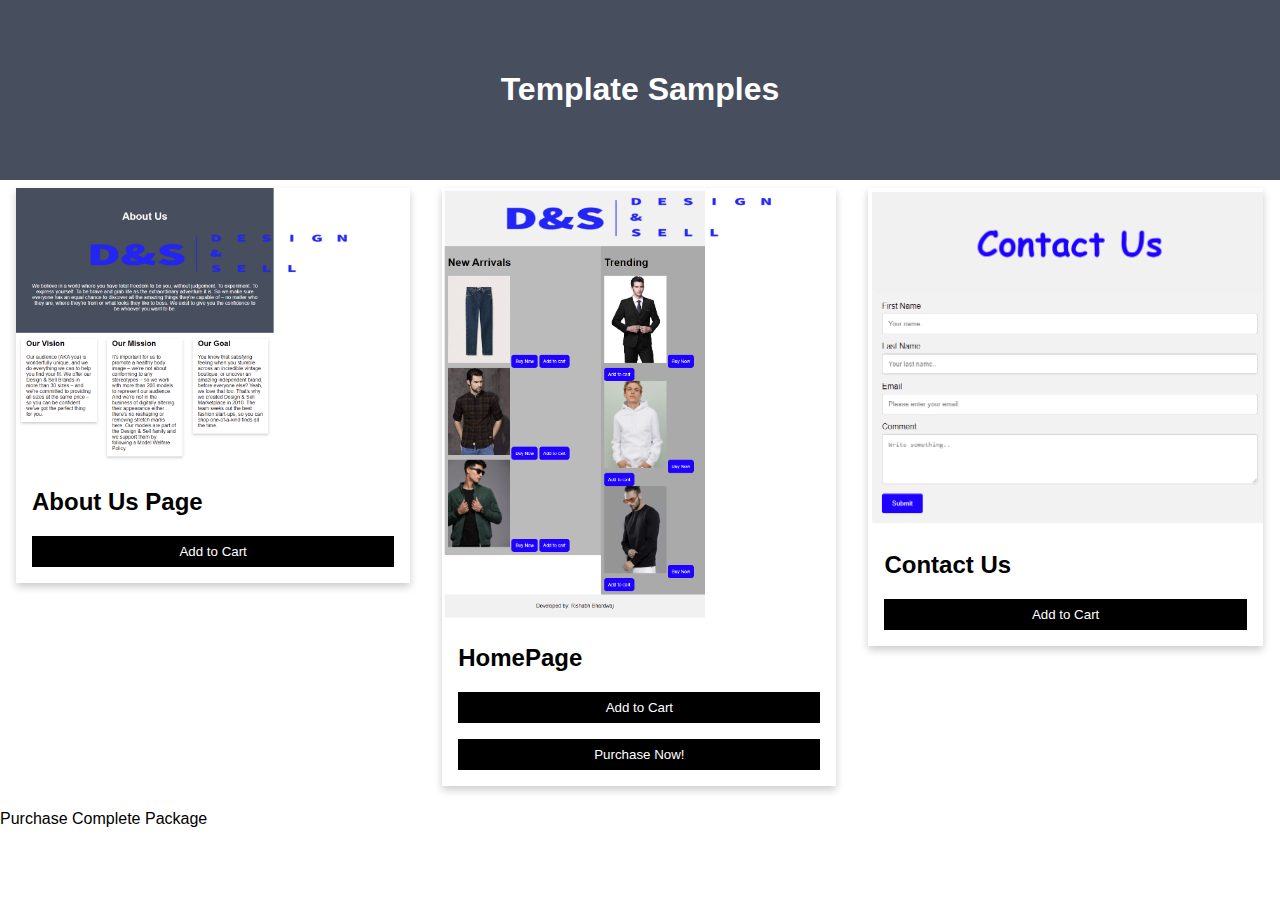
<file: Module 1/CSS/DesignSell/index.html>
<!DOCTYPE html>
<html>
  <head>
    <meta name="viewport" content="width=device-width, initial-scale=1" />
    <style>
      body {
        font-family: Arial, Helvetica, sans-serif;
        margin: 0;
      }

      html {
        box-sizing: border-box;
      }

      *,
      *:before,
      *:after {
        box-sizing: inherit;
      }

      .column {
        float: left;
        width: 33.3%;
        margin-bottom: 16px;
        padding: 0 8px;
      }

      .card {
        box-shadow: 0 4px 8px 0 rgba(0, 0, 0, 0.2);
        margin: 8px;
      }

      .about-section {
        padding: 50px;
        text-align: center;
        background-color: #474e5d;
        color: white;
      }

      .container {
        padding: 0 16px;
      }

      .container::after,
      .row::after {
        content: "";
        clear: both;
        display: table;
      }

      .title {
        color: grey;
      }

      .button {
        border: none;
        outline: 0;
        display: inline-block;
        padding: 8px;
        color: white;
        background-color: #000;
        text-align: center;
        cursor: pointer;
        width: 100%;
      }

      .button:hover {
        background-color: #555;
      }

      @media screen and (max-width: 650px) {
        .column {
          width: 100%;
          display: block;
        }
      }
    </style>
  </head>
  <body>
    <div class="about-section">
      <h1>Template Samples</h1>
    </div>
    <div class="row">
      <div class="column">
        <div class="card">
          <a href="aboutUs.html"
            ><img
              src="./assets/images/template/aboutUs.png"
              alt="Jane"
              style="width: 100%"
          /></a>

          <div class="container">
            <h2>About Us Page</h2>
            <p>
              <button class="button" onclick="addCart()">Add to Cart</button>
            </p>
          </div>
        </div>
      </div>

      <div class="column">
        <div class="card">
          <a href="homePage.html"
            ><img
              src="./assets/images/template/homePage.png"
              alt="Mike"
              style="width: 100%"
          /></a>

          <div class="container">
            <h2>HomePage</h2>
            <p>
              <button class="button" onclick="addCart()">Add to Cart</button>
            </p>
            <p>
                <button  class="button" onclick="purchase()">Purchase Now!</button>
            </p>
          </div>
        </div>
      </div>

      <div class="column">
        <div class="card">
          <a href="contactUs.html"
            ><img
              src="./assets/images/template/ContactUs.png"
              alt="John"
              style="width: 100%"
          /></a>

          <div class="container">
            <h2>Contact Us</h2>
            <p>
              <button class="button" onclick="addCart()">Add to Cart</button>
            </p>
          </div>
        </div>
      </div>
    </div>
      Purchase Complete Package
    </button>

    <script>
      function addCart() {
        alert("Added to Cart!");
      }
      function purchase() {
          alert("Thanks for Purchasing!")
      }
    </script>
  </body>
</html>
</file>
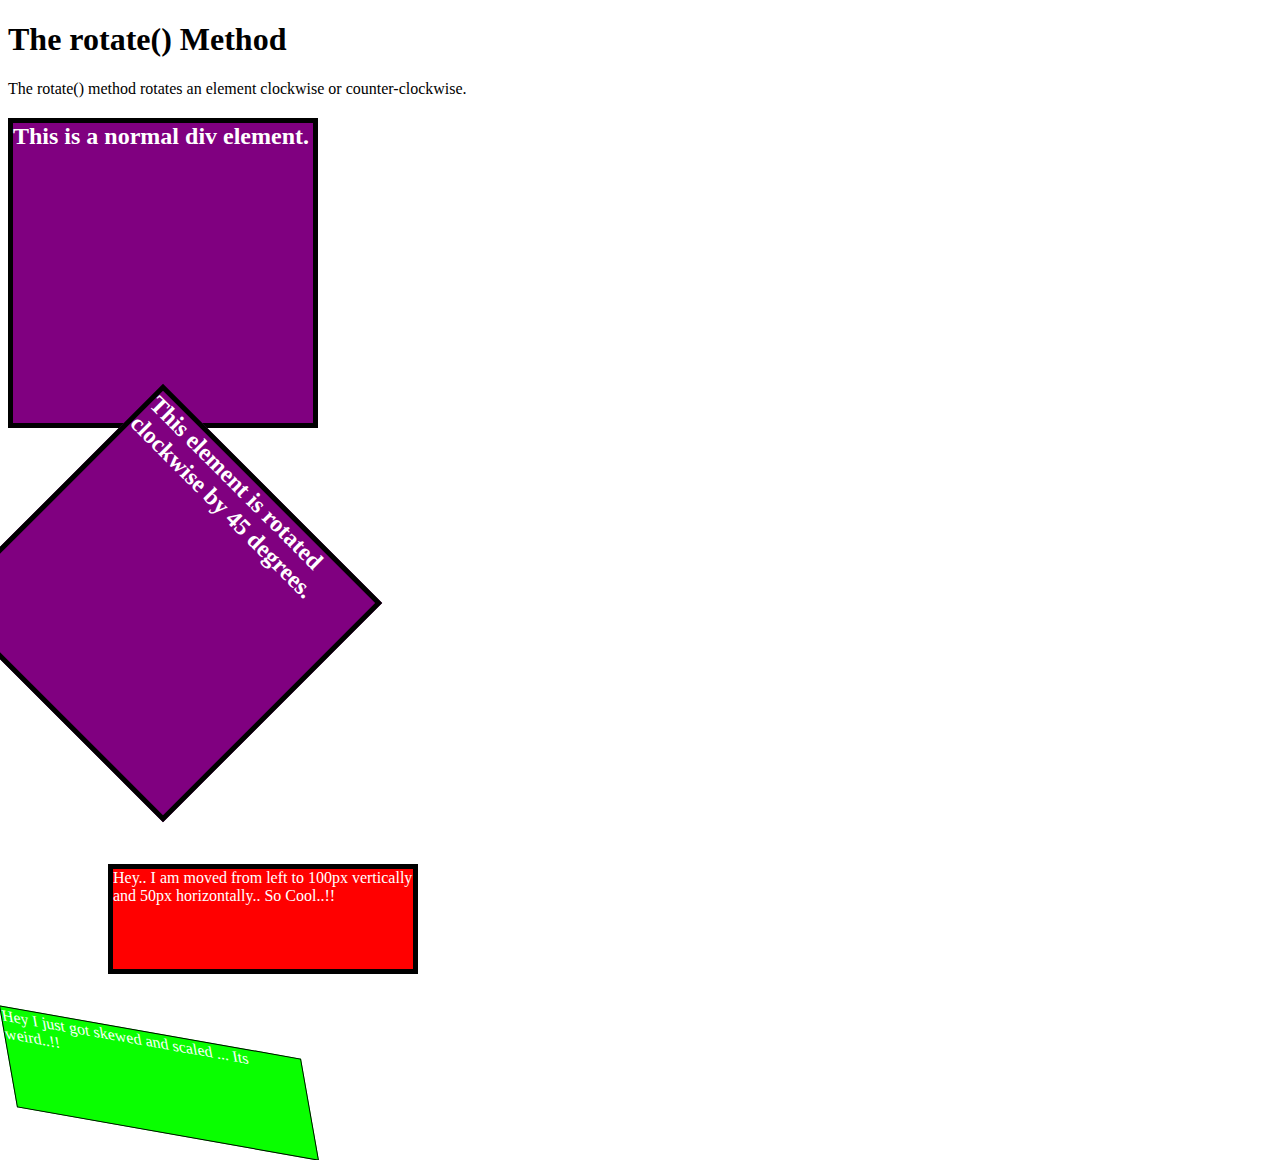
<file: Module 1/CSS/Transform.html>
<!DOCTYPE html>
<html lang="en">
  <head>
    <meta charset="UTF-8" />
    <meta http-equiv="X-UA-Compatible" content="IE=edge" />
    <meta name="viewport" content="width=device-width, initial-scale=1.0" />
    <title>Document</title>

    <style>
      h2 {
        width: 300px;
        height: 300px;
        background-color: purple;
        border: 5px solid black;
        color: white;
      }

      h2#myDiv {
        transform: rotate(45deg);
      }

      div {
        width: 300px;
        height: 100px;
        background-color: red;
        border: 5px solid black;
        transform: translate(100px, 50px);
        color: white;
      }

      div#ds {
        width: 300px;
        height: 100px;
        border: 1px solid black;
        background-color: rgb(9, 255, 0);
        border: 1px solid black;
        transform: skew(10deg, 10deg);
        color: white;
      }
    </style>
  </head>

  <body>
    <h1>The rotate() Method</h1>
    <p>
      The rotate() method rotates an element clockwise or counter-clockwise.
    </p>

    <h2>This is a normal div element.</h2>

    <h2 id="myDiv">This element is rotated clockwise by 45 degrees.</h2>
    <br /><br />

    <div>
      Hey.. I am moved from left to 100px vertically and 50px horizontally.. So
      Cool..!!
    </div>
    <br /><br />
    <br /><br /><br /><br />
    <div id="ds">Hey I just got skewed and scaled ... Its weird..!!</div>
  </body>
</html>
</file>
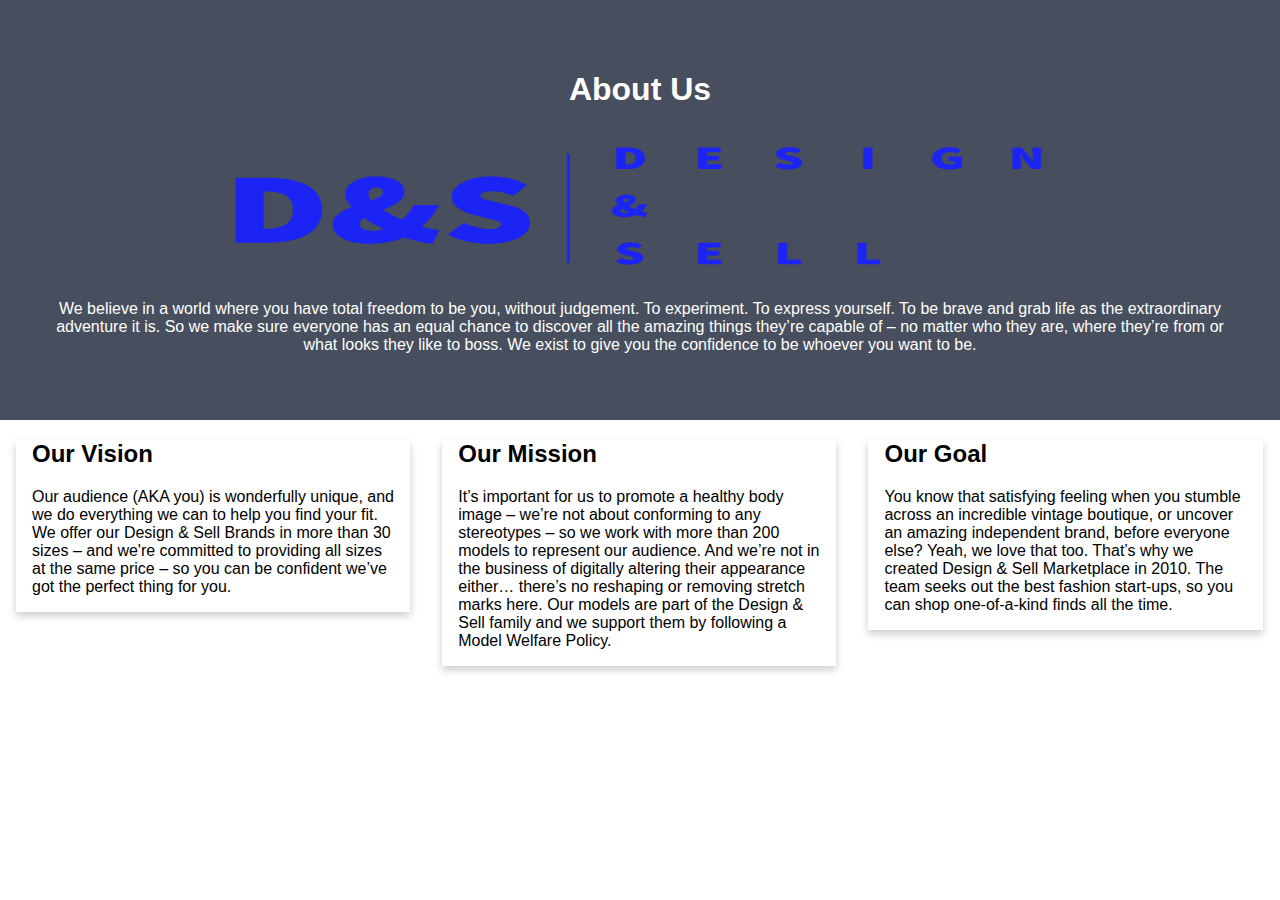
<file: Module 1/CSS/DesignSell/aboutUs.html>
<!DOCTYPE html>
<html>
  <head>
    <meta name="viewport" content="width=device-width, initial-scale=1" />
    <style>
      body {
        font-family: Arial, Helvetica, sans-serif;
        margin: 0;
      }

      html {
        box-sizing: border-box;
      }

      *,
      *:before,
      *:after {
        box-sizing: inherit;
      }

      .column {
        float: left;
        width: 33.3%;
        margin-bottom: 16px;
        padding: 0 8px;
      }

      .card {
        box-shadow: 0 4px 8px 0 rgba(0, 0, 0, 0.2);
        margin: 8px;
      }

      .about-section {
        padding: 50px;
        text-align: center;
        background-color: #474e5d;
        color: white;
      }

      .container {
        padding: 0 16px;
      }

      .container::after,
      .row::after {
        content: "";
        clear: both;
        display: table;
      }

      .title {
        color: grey;
      }

      .button {
        border: none;
        outline: 0;
        display: inline-block;
        padding: 8px;
        color: white;
        background-color: #000;
        text-align: center;
        cursor: pointer;
        width: 100%;
      }

      .button:hover {
        background-color: #555;
      }

      @media screen and (max-width: 650px) {
        .column {
          width: 100%;
          display: block;
        }
      }
    </style>
  </head>
  <body>
    <div class="about-section">
      <h1>About Us</h1>
      <img
        style="height: 150px"
        width="1190px"
        src="./assets/images/Design & Sell-logos_transparent.png"
        alt=""
      />
      <p>
        We believe in a world where you have total freedom to be you, without
        judgement. To experiment. To express yourself. To be brave and grab life
        as the extraordinary adventure it is. So we make sure everyone has an
        equal chance to discover all the amazing things they’re capable of – no
        matter who they are, where they’re from or what looks they like to boss.
        We exist to give you the confidence to be whoever you want to be.
      </p>
    </div>
    <div class="row">
      <div class="column">
        <div class="card">
          <div class="container">
            <h2>Our Vision</h2>
            <p>
              Our audience (AKA you) is wonderfully unique, and we do everything
              we can to help you find your fit. We offer our Design & Sell
              Brands in more than 30 sizes – and we're committed to providing
              all sizes at the same price – so you can be confident we’ve got
              the perfect thing for you.
            </p>
          </div>
        </div>
      </div>

      <div class="column">
        <div class="card">
          <div class="container">
            <h2>Our Mission</h2>
            <p>
              It’s important for us to promote a healthy body image – we’re not
              about conforming to any stereotypes – so we work with more than
              200 models to represent our audience. And we’re not in the
              business of digitally altering their appearance either… there’s no
              reshaping or removing stretch marks here. Our models are part of
              the Design & Sell family and we support them by following a Model
              Welfare Policy. 
            </p>
          </div>
        </div>
      </div>

      <div class="column">
        <div class="card">
          <div class="container">
            <h2>Our Goal</h2>
            <p>
              You know that satisfying feeling when you stumble across an
              incredible vintage boutique, or uncover an amazing independent
              brand, before everyone else? Yeah, we love that too. That’s why we
              created Design & Sell Marketplace in 2010. The team seeks out the
              best fashion start-ups, so you can shop one-of-a-kind finds all
              the time. 
            </p>
          </div>
        </div>
      </div>
    </div>
  </body>
</html>
</file>
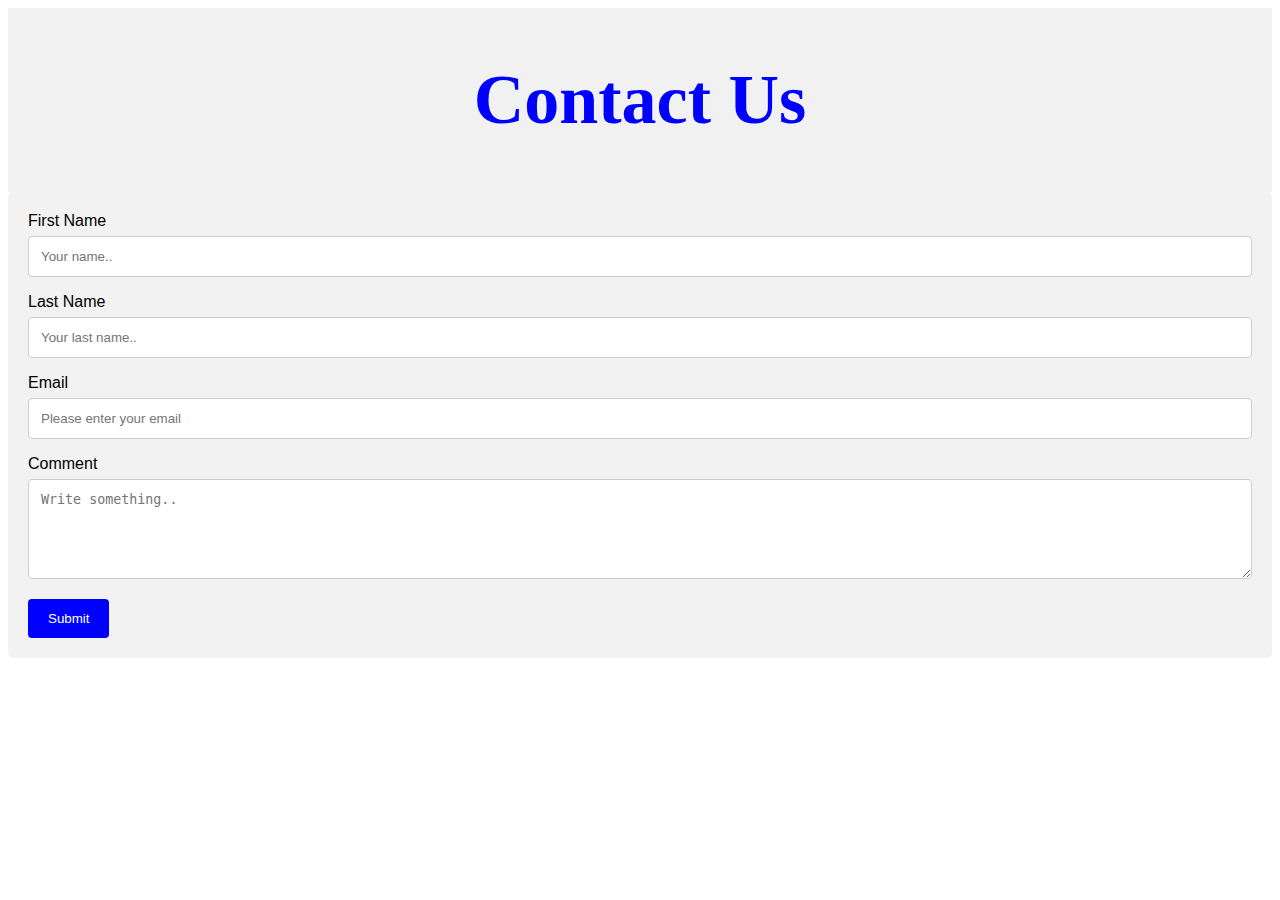
<file: Module 1/CSS/DesignSell/contactUs.html>
<!DOCTYPE html>
<html lang="en">
  <head>
    <meta charset="UTF-8" />
    <meta http-equiv="X-UA-Compatible" content="IE=edge" />
    <meta name="viewport" content="width=device-width, initial-scale=1.0" />
    <title>Contact US</title>
    <link rel="stylesheet" href="styles.css" />
  </head>
  <body>
    <div class="header">
      <h1>Contact Us</h1>
    </div>
    <div class="container">
        <label for="fname">First Name</label>
        <input
          type="text"
          id="fname"
          name="firstname"
          placeholder="Your name.."
        />

        <label for="lname">Last Name</label>
        <input
          type="text"
          id="lname"
          name="lastname"
          placeholder="Your last name.."
        />

        <label for="email">Email</label>
        <input
          type="text"
          name="email"
          id="email"
          placeholder="Please enter your email"
        />

        <label for="comment">Comment</label>
        <textarea
          id="comment"
          name="comment"
          placeholder="Write something.."
          style="height: 100px"
        ></textarea>

        <input type="submit" value="Submit" onclick="successAlert()" />
      </form>
    </div>

    <script>
      function successAlert() {
        alert("Submitted Sucessfully!");
      }
    </script>
  </body>
</html>
</file>
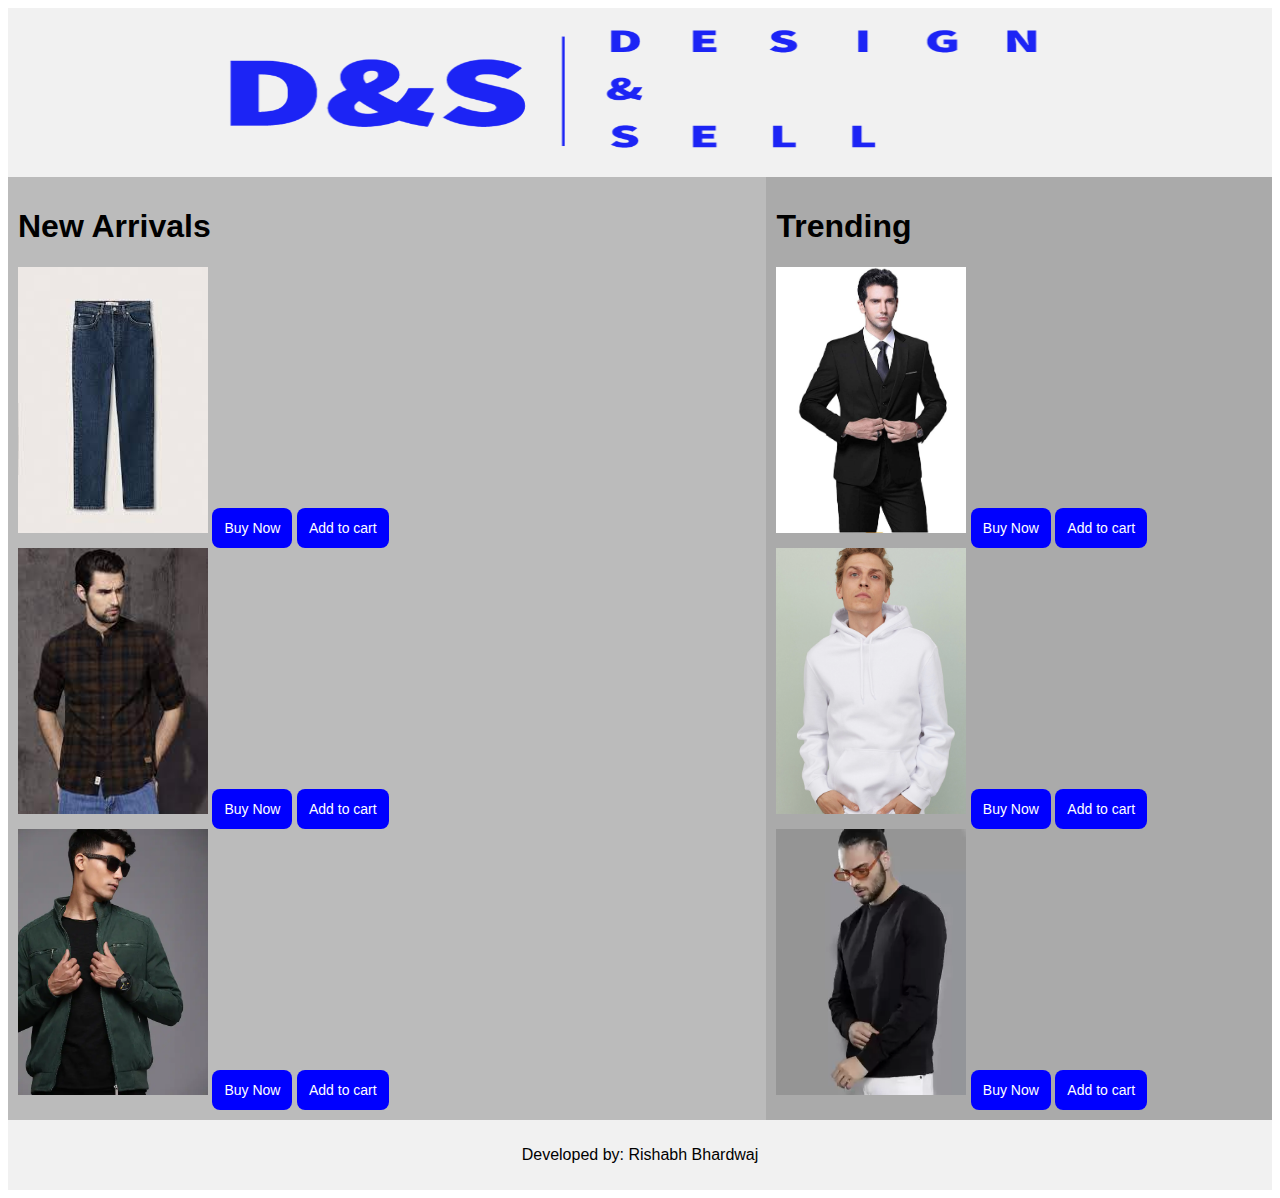
<file: Module 1/CSS/DesignSell/homePage.html>
<!DOCTYPE html>
<html lang="en">
  <head>
    <title>HomePage</title>
    <meta charset="utf-8" />
    <meta name="viewport" content="width=device-width, initial-scale=1" />
    <link rel="stylesheet" href="styles.css" />
  </head>
  <body>
    <div class="header">
      <img
        style="height: 150px"
        width="1190px"
        src="./assets/images/Design & Sell-logos_transparent.png"
        alt=""
      />
    </div>

    <div class="row">
      <div class="column side">
        <h1>New Arrivals</h1>
        <div class="item">
          <img class="items" src="./assets/images/1.jpg" alt="" />
          <button class="button">Buy Now</button>
          <button class="button">Add to cart</button>
        </div>
        <div class="item">
          <img class="items" src="./assets/images/2.jpg" alt="" />
          <button class="button">Buy Now</button>
          <button class="button">Add to cart</button>
        </div>
        <div class="item">
          <img class="items" src="./assets/images/3.webp" alt="" />
          <button class="button">Buy Now</button>
          <button class="button">Add to cart</button>
        </div>
      </div>
      <div class="column middle">
        <h1>Trending</h1>
        <div class="item">
          <img class="items" src="./assets/images/4.jpg" alt="" />
          <button class="button">Buy Now</button>
          <button class="button">Add to cart</button>
        </div>
        <div class="item">
          <img class="items" src="./assets/images/5.webp" alt="" />
          <button class="button">Buy Now</button>
          <button class="button">Add to cart</button>
        </div>
        <div class="item">
          <img class="items" src="./assets/images/6.webp" alt="" />
          <button class="button">Buy Now</button>
          <button class="button">Add to cart</button>
        </div>
      </div>
    </div>

    <div class="footer">
      <p>Developed by: Rishabh Bhardwaj</p>
    </div>
  </body>
</html>
</file>
<file: Module 1/CSS/DesignSell/styles.css>
* {
    box-sizing: border-box;
  }

  body {
    font-family: Arial, Helvetica, sans-serif;
  }

  img.items {
    height: 266px;
    width: 190px;
  }

  /* Style the header */
  .header {
    background-color: #f1f1f1;
    padding: 5px;
    text-align: center;
    font-size: 35px;
    font-family: cursive;
    color: blue;
  }

  /* Create three unequal columns that floats next to each other */
  .column {
    float: left;
    padding: 10px;
  }

  /* Left and right column */
  .column.side {
    width: 60%;
    background-color: #bbb;
  }

  /* Middle column */
  .column.middle {
    width: 40%;
    background-color: #aaa;
  }

  /* CSS */
  .button {
    background-color: blue;
    border-radius: 8px;
    border-width: 0;
    color: white;
    cursor: pointer;
    display: inline-block;
    font-family: "Haas Grot Text R Web", "Helvetica Neue", Helvetica, Arial,
      sans-serif;
    font-size: 14px;
    font-weight: 500;
    line-height: 20px;
    list-style: none;
    margin: 0;
    padding: 10px 12px;
    text-align: center;
    transition: all 200ms;
    vertical-align: baseline;
    white-space: nowrap;
    user-select: none;
    -webkit-user-select: none;
    touch-action: manipulation;
  }

  /* Clear floats after the columns */
  .row:after {
    content: "";
    display: table;
    clear: both;
  }

  /* Style the footer */
  .footer {
    background-color: #f1f1f1;
    padding: 10px;
    text-align: center;
  }

  /* Responsive layout - makes the three columns stack on top of each other instead of next to each other */
  @media (max-width: 600px) {
    .column.side,
    .column.middle {
      width: 100%;
    }
  }

  input[type=text], select, textarea {
    width: 100%; /* Full width */
    padding: 12px; /* Some padding */ 
    border: 1px solid #ccc; /* Gray border */
    border-radius: 4px; /* Rounded borders */
    box-sizing: border-box; /* Make sure that padding and width stays in place */
    margin-top: 6px; /* Add a top margin */
    margin-bottom: 16px; /* Bottom margin */
    resize: vertical /* Allow the user to vertically resize the textarea (not horizontally) */
  }
  
  /* Style the submit button with a specific background color etc */
  input[type=submit] {
    background-color:blue;
    color: white;
    padding: 12px 20px;
    border: none;
    border-radius: 4px;
    cursor: pointer;
  }
  
  /* When moving the mouse over the submit button, add a darker green color */
  input[type=submit]:hover {
    background-color:green;
  }
  
  /* Add a background color and some padding around the form */
  .container {
    border-radius: 5px;
    background-color: #f2f2f2;
    padding: 20px;
  }
</file>
